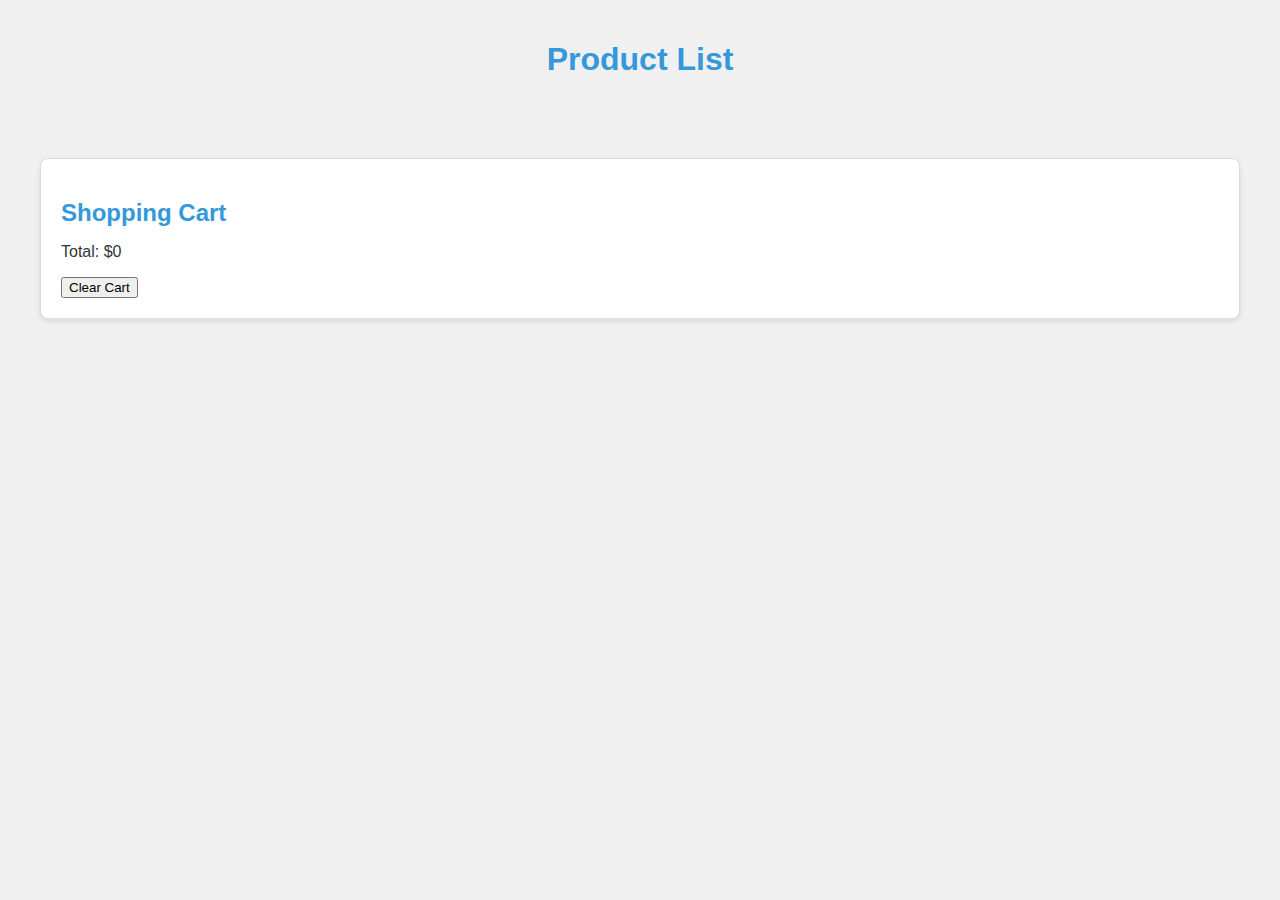
<file: index.html>
<!doctype html><html class="no-js" lang="ru"><head><meta charset="utf-8"/><meta name="viewport" content="width=device-width,initial-scale=1"/><meta name="theme-color" content="#000000"/><meta name="msapplication-TileColor" content="#000000"/><title>Product List</title><script defer="defer" src="main.js"></script><link href="main.css" rel="stylesheet"></head><body class="page"><div class="container"><h1>Product List</h1><div id="product-list" class="product-list"></div><div id="product-details" class="product-details"></div><div id="cart" class="cart"><h2>Shopping Cart</h2><ul id="cart-items" class="cart-items"></ul><p>Total: $<span id="cart-total">0</span></p><button id="clear-cart">Clear Cart</button></div></div></body></html>
</file>
<file: main.css>
body{font-family:Arial,sans-serif;margin:0;padding:0;background-color:#f0f0f0;color:#333}.container{max-width:1200px;margin:0 auto;padding:20px}h1{text-align:center;margin-bottom:40px;color:#3498db}.product-list,.product-details{display:flex;flex-wrap:wrap;gap:20px;justify-content:center}.product{background-color:#fff;border:1px solid #ddd;border-radius:8px;overflow:hidden;width:300px;box-shadow:0 2px 5px rgba(0,0,0,.1);transition:transform .3s,box-shadow .3s}.product:hover{transform:scale(1.05);box-shadow:0 4px 8px rgba(0,0,0,.2)}.product img{max-width:100%;height:auto}.product h2{font-size:1.25rem;margin:16px;color:#182b20}.product p{font-size:1rem;margin:0 16px 16px;color:#666}.product .add-to-cart{background-color:#3498db;color:#fff;border:none;padding:10px 20px;cursor:pointer;font-size:1rem;border-radius:4px;transition:background-color .3s}.product .add-to-cart:hover{background-color:#217dbb}.cart{background-color:#fff;border:1px solid #ddd;border-radius:8px;padding:20px;margin-top:40px;box-shadow:0 2px 5px rgba(0,0,0,.1)}.cart h2{font-size:1.5rem;margin-bottom:10px;color:#3498db}.cart ul{list-style:none;padding:0}.cart .cart-item{display:flex;justify-content:space-between;align-items:center;padding:10px 0;border-bottom:1px solid #ddd}.cart .cart-item .item-info{display:flex;align-items:center}.cart .cart-item .item-info img{width:80px;height:auto;margin-right:20px;border-radius:4px}.cart .cart-item .item-info .item-details{flex-grow:1}.cart .cart-item .item-info .item-details h3{font-size:1.25rem;color:#182b20;margin-bottom:5px}.cart .cart-item .item-info .item-details p{font-size:1rem;color:#666}.cart .cart-item .item-price{font-size:1.25rem;color:#3498db;margin-left:20px}.cart .cart-total{font-size:1.25rem;margin-top:20px;text-align:right;color:#182b20}.cart .cart-buttons{display:flex;justify-content:flex-end;margin-top:20px}.cart .cart-buttons button{background-color:#3498db;color:#fff;border:none;padding:10px 20px;cursor:pointer;font-size:1rem;border-radius:4px;margin-left:10px;transition:background-color .3s}.cart .cart-buttons button:hover{background-color:#217dbb}

/*# sourceMappingURL=main.css.map*/
</file>
